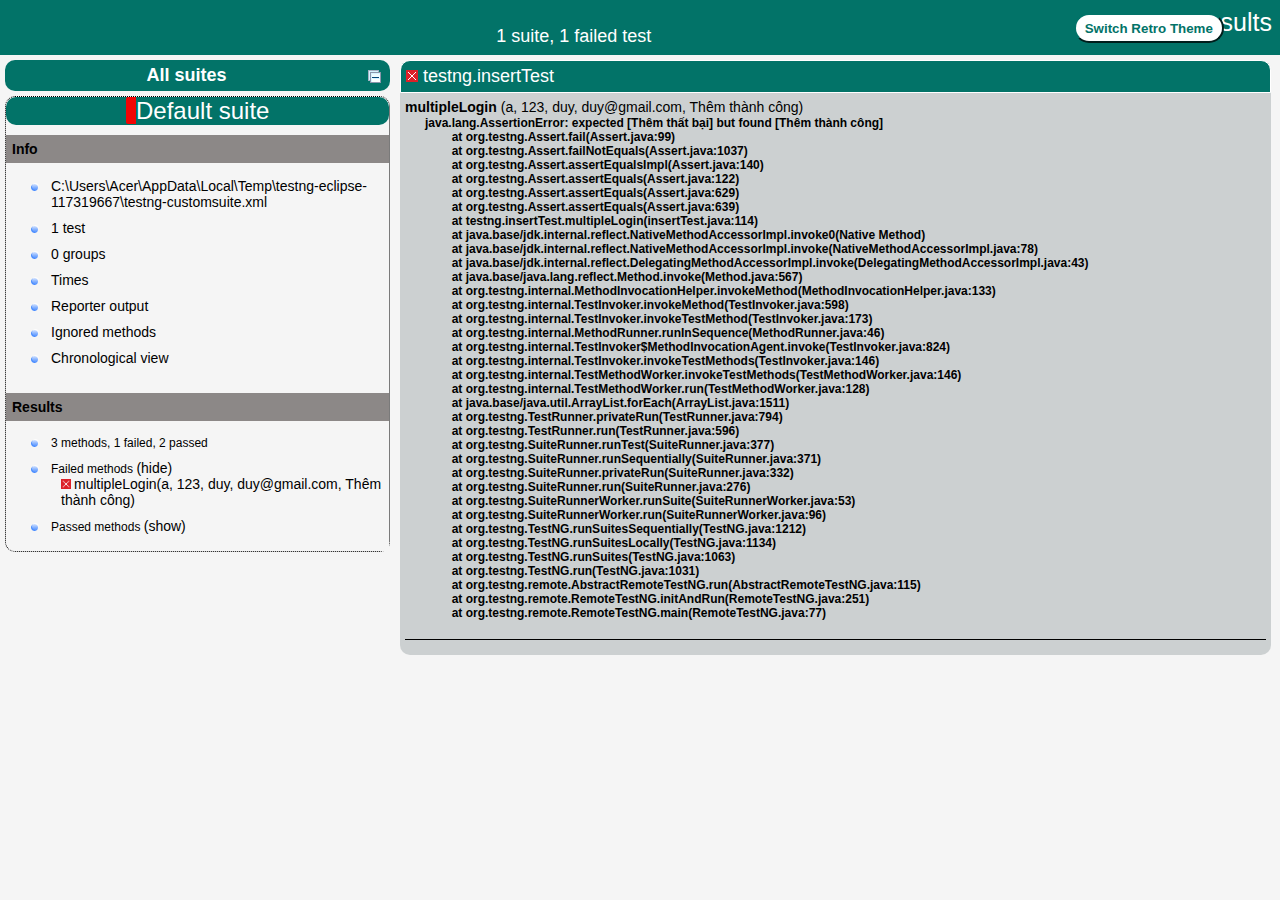
<file: AutomationTest_NgoXuanHao/ASM_FINAL_NGOXUANHAO_PS19900/test-output/index.html>
<!DOCTYPE html>

<html>
  <head>
  <meta charset='utf-8'>
  <title>TestNG reports</title>

    <link type="text/css" href="testng-reports1.css" rel="stylesheet" id="ultra" />
    <link type="text/css" href="testng-reports.css" rel="stylesheet" id="retro" disabled="false"/>
    <script type="text/javascript" src="jquery.min.js"></script>
    <script type="text/javascript" src="testng-reports.js"></script>
    <script type="text/javascript" src="https://www.google.com/jsapi"></script>
    <script type='text/javascript'>
      google.load('visualization', '1', {packages:['table']});
      google.setOnLoadCallback(drawTable);
      var suiteTableInitFunctions = new Array();
      var suiteTableData = new Array();
    </script>
    <!--
      <script type="text/javascript" src="jquery-ui/js/jquery-ui-1.8.16.custom.min.js"></script>
     -->
  </head>

  <body>
    <div class="top-banner-root">
      <span class="top-banner-title-font">Test results</span>
      <button id="button" class="button">Switch Retro Theme</button> <!-- button -->
      <br/>
      <span class="top-banner-font-1">1 suite, 1 failed test</span>
    </div> <!-- top-banner-root -->
    <div class="navigator-root">
      <div class="navigator-suite-header">
        <span>All suites</span>
        <a href="#" title="Collapse/expand all the suites" class="collapse-all-link">
          <img src="collapseall.gif" class="collapse-all-icon">
          </img> <!-- collapse-all-icon -->
        </a> <!-- collapse-all-link -->
      </div> <!-- navigator-suite-header -->
      <div class="suite">
        <div class="rounded-window">
          <div class="suite-header light-rounded-window-top">
            <a href="#" panel-name="suite-Default_suite" class="navigator-link">
              <span class="suite-name border-failed">Default suite</span>
            </a> <!-- navigator-link -->
          </div> <!-- suite-header light-rounded-window-top -->
          <div class="navigator-suite-content">
            <div class="suite-section-title">
              <span>Info</span>
            </div> <!-- suite-section-title -->
            <div class="suite-section-content">
              <ul>
                <li>
                  <a href="#" panel-name="test-xml-Default_suite" class="navigator-link ">
                    <span>C:\Users\Acer\AppData\Local\Temp\testng-eclipse-117319667\testng-customsuite.xml</span>
                  </a> <!-- navigator-link  -->
                </li>
                <li>
                  <a href="#" panel-name="testlist-Default_suite" class="navigator-link ">
                    <span class="test-stats">1 test</span>
                  </a> <!-- navigator-link  -->
                </li>
                <li>
                  <a href="#" panel-name="group-Default_suite" class="navigator-link ">
                    <span>0 groups</span>
                  </a> <!-- navigator-link  -->
                </li>
                <li>
                  <a href="#" panel-name="times-Default_suite" class="navigator-link ">
                    <span>Times</span>
                  </a> <!-- navigator-link  -->
                </li>
                <li>
                  <a href="#" panel-name="reporter-Default_suite" class="navigator-link ">
                    <span>Reporter output</span>
                  </a> <!-- navigator-link  -->
                </li>
                <li>
                  <a href="#" panel-name="ignored-methods-Default_suite" class="navigator-link ">
                    <span>Ignored methods</span>
                  </a> <!-- navigator-link  -->
                </li>
                <li>
                  <a href="#" panel-name="chronological-Default_suite" class="navigator-link ">
                    <span>Chronological view</span>
                  </a> <!-- navigator-link  -->
                </li>
              </ul>
            </div> <!-- suite-section-content -->
            <div class="result-section">
              <div class="suite-section-title">
                <span>Results</span>
              </div> <!-- suite-section-title -->
              <div class="suite-section-content">
                <ul>
                  <li>
                    <span class="method-stats">3 methods, 1 failed,   2 passed</span>
                  </li>
                  <li>
                    <span class="method-list-title failed">Failed methods</span>
                    <span class="show-or-hide-methods failed">
                      <a href="#" panel-name="suite-Default_suite" class="hide-methods failed suite-Default_suite"> (hide)</a> <!-- hide-methods failed suite-Default_suite -->
                      <a href="#" panel-name="suite-Default_suite" class="show-methods failed suite-Default_suite"> (show)</a> <!-- show-methods failed suite-Default_suite -->
                    </span>
                    <div class="method-list-content failed suite-Default_suite">
                      <span>
                        <img src="failed.png" width="3%"/>
                        <a href="#" panel-name="suite-Default_suite" title="testng.insertTest" class="method navigator-link" hash-for-method="multipleLogin(a, 123, duy, duy@gmail.com, Thêm thành công)">multipleLogin(a, 123, duy, duy@gmail.com, Thêm thành công)</a> <!-- method navigator-link -->
                      </span>
                      <br/>
                    </div> <!-- method-list-content failed suite-Default_suite -->
                  </li>
                  <li>
                    <span class="method-list-title passed">Passed methods</span>
                    <span class="show-or-hide-methods passed">
                      <a href="#" panel-name="suite-Default_suite" class="hide-methods passed suite-Default_suite"> (hide)</a> <!-- hide-methods passed suite-Default_suite -->
                      <a href="#" panel-name="suite-Default_suite" class="show-methods passed suite-Default_suite"> (show)</a> <!-- show-methods passed suite-Default_suite -->
                    </span>
                    <div class="method-list-content passed suite-Default_suite">
                      <span>
                        <img src="passed.png" width="3%"/>
                        <a href="#" panel-name="suite-Default_suite" title="testng.insertTest" class="method navigator-link" hash-for-method="multipleLogin(a, 123, duy, duy@gmail.com, Thêm thất bại)">multipleLogin(a, 123, duy, duy@gmail.com, Thêm thất bại)</a> <!-- method navigator-link -->
                      </span>
                      <br/>
                      <span>
                        <img src="passed.png" width="3%"/>
                        <a href="#" panel-name="suite-Default_suite" title="testng.insertTest" class="method navigator-link" hash-for-method="multipleLogin(abc, 123, duy, duy@gmail.com, Thêm thất bại)">multipleLogin(abc, 123, duy, duy@gmail.com, Thêm thất bại)</a> <!-- method navigator-link -->
                      </span>
                      <br/>
                    </div> <!-- method-list-content passed suite-Default_suite -->
                  </li>
                </ul>
              </div> <!-- suite-section-content -->
            </div> <!-- result-section -->
          </div> <!-- navigator-suite-content -->
        </div> <!-- rounded-window -->
      </div> <!-- suite -->
    </div> <!-- navigator-root -->
    <div class="wrapper">
      <div class="main-panel-root">
        <div panel-name="suite-Default_suite" class="panel Default_suite">
          <div class="suite-Default_suite-class-failed">
            <div class="main-panel-header rounded-window-top">
              <img src="failed.png"/>
              <span class="class-name">testng.insertTest</span>
            </div> <!-- main-panel-header rounded-window-top -->
            <div class="main-panel-content rounded-window-bottom">
              <div class="method">
                <div class="method-content">
                  <a name="multipleLogin(a, 123, duy, duy@gmail.com, Thêm thành công)">
                  </a> <!-- multipleLogin(a, 123, duy, duy@gmail.com, Thêm thành công) -->
                  <span class="method-name">multipleLogin</span>
                  <span class="parameters">(a, 123, duy, duy@gmail.com, Thêm thành công)</span>
                  <div class="stack-trace">java.lang.AssertionError: expected [Thêm thất bại] but found [Thêm thành công]
	at org.testng.Assert.fail(Assert.java:99)
	at org.testng.Assert.failNotEquals(Assert.java:1037)
	at org.testng.Assert.assertEqualsImpl(Assert.java:140)
	at org.testng.Assert.assertEquals(Assert.java:122)
	at org.testng.Assert.assertEquals(Assert.java:629)
	at org.testng.Assert.assertEquals(Assert.java:639)
	at testng.insertTest.multipleLogin(insertTest.java:114)
	at java.base/jdk.internal.reflect.NativeMethodAccessorImpl.invoke0(Native Method)
	at java.base/jdk.internal.reflect.NativeMethodAccessorImpl.invoke(NativeMethodAccessorImpl.java:78)
	at java.base/jdk.internal.reflect.DelegatingMethodAccessorImpl.invoke(DelegatingMethodAccessorImpl.java:43)
	at java.base/java.lang.reflect.Method.invoke(Method.java:567)
	at org.testng.internal.MethodInvocationHelper.invokeMethod(MethodInvocationHelper.java:133)
	at org.testng.internal.TestInvoker.invokeMethod(TestInvoker.java:598)
	at org.testng.internal.TestInvoker.invokeTestMethod(TestInvoker.java:173)
	at org.testng.internal.MethodRunner.runInSequence(MethodRunner.java:46)
	at org.testng.internal.TestInvoker$MethodInvocationAgent.invoke(TestInvoker.java:824)
	at org.testng.internal.TestInvoker.invokeTestMethods(TestInvoker.java:146)
	at org.testng.internal.TestMethodWorker.invokeTestMethods(TestMethodWorker.java:146)
	at org.testng.internal.TestMethodWorker.run(TestMethodWorker.java:128)
	at java.base/java.util.ArrayList.forEach(ArrayList.java:1511)
	at org.testng.TestRunner.privateRun(TestRunner.java:794)
	at org.testng.TestRunner.run(TestRunner.java:596)
	at org.testng.SuiteRunner.runTest(SuiteRunner.java:377)
	at org.testng.SuiteRunner.runSequentially(SuiteRunner.java:371)
	at org.testng.SuiteRunner.privateRun(SuiteRunner.java:332)
	at org.testng.SuiteRunner.run(SuiteRunner.java:276)
	at org.testng.SuiteRunnerWorker.runSuite(SuiteRunnerWorker.java:53)
	at org.testng.SuiteRunnerWorker.run(SuiteRunnerWorker.java:96)
	at org.testng.TestNG.runSuitesSequentially(TestNG.java:1212)
	at org.testng.TestNG.runSuitesLocally(TestNG.java:1134)
	at org.testng.TestNG.runSuites(TestNG.java:1063)
	at org.testng.TestNG.run(TestNG.java:1031)
	at org.testng.remote.AbstractRemoteTestNG.run(AbstractRemoteTestNG.java:115)
	at org.testng.remote.RemoteTestNG.initAndRun(RemoteTestNG.java:251)
	at org.testng.remote.RemoteTestNG.main(RemoteTestNG.java:77)

</div> <!-- stack-trace -->
                </div> <!-- method-content -->
              </div> <!-- method -->
            </div> <!-- main-panel-content rounded-window-bottom -->
          </div> <!-- suite-Default_suite-class-failed -->
          <div class="suite-Default_suite-class-passed">
            <div class="main-panel-header rounded-window-top">
              <img src="passed.png"/>
              <span class="class-name">testng.insertTest</span>
            </div> <!-- main-panel-header rounded-window-top -->
            <div class="main-panel-content rounded-window-bottom">
              <div class="method">
                <div class="method-content">
                  <a name="multipleLogin(a, 123, duy, duy@gmail.com, Thêm thất bại)">
                  </a> <!-- multipleLogin(a, 123, duy, duy@gmail.com, Thêm thất bại) -->
                  <span class="method-name">multipleLogin</span>
                  <span class="parameters">(a, 123, duy, duy@gmail.com, Thêm thất bại)</span>
                </div> <!-- method-content -->
              </div> <!-- method -->
              <div class="method">
                <div class="method-content">
                  <a name="multipleLogin(abc, 123, duy, duy@gmail.com, Thêm thất bại)">
                  </a> <!-- multipleLogin(abc, 123, duy, duy@gmail.com, Thêm thất bại) -->
                  <span class="method-name">multipleLogin</span>
                  <span class="parameters">(abc, 123, duy, duy@gmail.com, Thêm thất bại)</span>
                </div> <!-- method-content -->
              </div> <!-- method -->
            </div> <!-- main-panel-content rounded-window-bottom -->
          </div> <!-- suite-Default_suite-class-passed -->
        </div> <!-- panel Default_suite -->
        <div panel-name="test-xml-Default_suite" class="panel">
          <div class="main-panel-header rounded-window-top">
            <span class="header-content">C:\Users\Acer\AppData\Local\Temp\testng-eclipse-117319667\testng-customsuite.xml</span>
          </div> <!-- main-panel-header rounded-window-top -->
          <div class="main-panel-content rounded-window-bottom">
            <pre>
&lt;?xml version=&quot;1.0&quot; encoding=&quot;UTF-8&quot;?&gt;
&lt;!DOCTYPE suite SYSTEM &quot;https://testng.org/testng-1.0.dtd&quot;&gt;
&lt;suite name=&quot;Default suite&quot; guice-stage=&quot;DEVELOPMENT&quot;&gt;
  &lt;test thread-count=&quot;5&quot; name=&quot;Default test&quot; verbose=&quot;2&quot;&gt;
    &lt;classes&gt;
      &lt;class name=&quot;testng.insertTest&quot;/&gt;
    &lt;/classes&gt;
  &lt;/test&gt; &lt;!-- Default test --&gt;
&lt;/suite&gt; &lt;!-- Default suite --&gt;
            </pre>
          </div> <!-- main-panel-content rounded-window-bottom -->
        </div> <!-- panel -->
        <div panel-name="testlist-Default_suite" class="panel">
          <div class="main-panel-header rounded-window-top">
            <span class="header-content">Tests for Default suite</span>
          </div> <!-- main-panel-header rounded-window-top -->
          <div class="main-panel-content rounded-window-bottom">
            <ul>
              <li>
                <span class="test-name">Default test (1 class)</span>
              </li>
            </ul>
          </div> <!-- main-panel-content rounded-window-bottom -->
        </div> <!-- panel -->
        <div panel-name="group-Default_suite" class="panel">
          <div class="main-panel-header rounded-window-top">
            <span class="header-content">Groups for Default suite</span>
          </div> <!-- main-panel-header rounded-window-top -->
          <div class="main-panel-content rounded-window-bottom">
          </div> <!-- main-panel-content rounded-window-bottom -->
        </div> <!-- panel -->
        <div panel-name="times-Default_suite" class="panel">
          <div class="main-panel-header rounded-window-top">
            <span class="header-content">Times for Default suite</span>
          </div> <!-- main-panel-header rounded-window-top -->
          <div class="main-panel-content rounded-window-bottom">
            <div class="times-div">
              <script type="text/javascript">
suiteTableInitFunctions.push('tableData_Default_suite');
function tableData_Default_suite() {
var data = new google.visualization.DataTable();
data.addColumn('number', 'Number');
data.addColumn('string', 'Method');
data.addColumn('string', 'Class');
data.addColumn('number', 'Time (ms)');
data.addRows(3);
data.setCell(0, 0, 0)
data.setCell(0, 1, 'multipleLogin')
data.setCell(0, 2, 'testng.insertTest')
data.setCell(0, 3, 11788);
data.setCell(1, 0, 1)
data.setCell(1, 1, 'multipleLogin')
data.setCell(1, 2, 'testng.insertTest')
data.setCell(1, 3, 6568);
data.setCell(2, 0, 2)
data.setCell(2, 1, 'multipleLogin')
data.setCell(2, 2, 'testng.insertTest')
data.setCell(2, 3, 6350);
window.suiteTableData['Default_suite']= { tableData: data, tableDiv: 'times-div-Default_suite'}
return data;
}
              </script>
              <span class="suite-total-time">Total running time: 24 seconds</span>
              <div id="times-div-Default_suite">
              </div> <!-- times-div-Default_suite -->
            </div> <!-- times-div -->
          </div> <!-- main-panel-content rounded-window-bottom -->
        </div> <!-- panel -->
        <div panel-name="reporter-Default_suite" class="panel">
          <div class="main-panel-header rounded-window-top">
            <span class="header-content">Reporter output for Default suite</span>
          </div> <!-- main-panel-header rounded-window-top -->
          <div class="main-panel-content rounded-window-bottom">
          </div> <!-- main-panel-content rounded-window-bottom -->
        </div> <!-- panel -->
        <div panel-name="ignored-methods-Default_suite" class="panel">
          <div class="main-panel-header rounded-window-top">
            <span class="header-content">0 ignored methods</span>
          </div> <!-- main-panel-header rounded-window-top -->
          <div class="main-panel-content rounded-window-bottom">
          </div> <!-- main-panel-content rounded-window-bottom -->
        </div> <!-- panel -->
        <div panel-name="chronological-Default_suite" class="panel">
          <div class="main-panel-header rounded-window-top">
            <span class="header-content">Methods in chronological order</span>
          </div> <!-- main-panel-header rounded-window-top -->
          <div class="main-panel-content rounded-window-bottom">
            <div class="chronological-class">
              <div class="chronological-class-name">testng.insertTest</div> <!-- chronological-class-name -->
              <div class="configuration-class before">
                <span class="method-name">init</span>
                <span class="method-start">0 ms</span>
              </div> <!-- configuration-class before -->
              <div class="configuration-method before">
                <span class="method-name">setUp</span>
                <span class="method-start">592 ms</span>
              </div> <!-- configuration-method before -->
              <div class="test-method">
                <img src="failed.png">
                </img>
                <span class="method-name">multipleLogin(a, 123, duy, duy@gmail.com, Thêm thành công)</span>
                <span class="method-start">2768 ms</span>
              </div> <!-- test-method -->
              <div class="configuration-method after">
                <span class="method-name">tearDown([TestResult name=multipleLogin status=FAILURE method=insertTest.multipleLogin(java.lang.String,java....)</span>
                <span class="method-start">9339 ms</span>
              </div> <!-- configuration-method after -->
              <div class="configuration-method before">
                <span class="method-name">setUp</span>
                <span class="method-start">25970 ms</span>
              </div> <!-- configuration-method before -->
              <div class="test-method">
                <span class="method-name">multipleLogin(abc, 123, duy, duy@gmail.com, Thêm thất bại)</span>
                <span class="method-start">27215 ms</span>
              </div> <!-- test-method -->
              <div class="configuration-method after">
                <span class="method-name">tearDown([TestResult name=multipleLogin status=SUCCESS method=insertTest.multipleLogin(java.lang.String,java....)</span>
                <span class="method-start">33568 ms</span>
              </div> <!-- configuration-method after -->
              <div class="configuration-method before">
                <span class="method-name">setUp</span>
                <span class="method-start">33830 ms</span>
              </div> <!-- configuration-method before -->
              <div class="test-method">
                <span class="method-name">multipleLogin(a, 123, duy, duy@gmail.com, Thêm thất bại)</span>
                <span class="method-start">35673 ms</span>
              </div> <!-- test-method -->
              <div class="configuration-method after">
                <span class="method-name">tearDown([TestResult name=multipleLogin status=SUCCESS method=insertTest.multipleLogin(java.lang.String,java....)</span>
                <span class="method-start">47464 ms</span>
              </div> <!-- configuration-method after -->
              <div class="configuration-class after">
                <span class="method-name">destroy</span>
                <span class="method-start">47738 ms</span>
              </div> <!-- configuration-class after -->
          </div> <!-- main-panel-content rounded-window-bottom -->
        </div> <!-- panel -->
      </div> <!-- main-panel-root -->
    </div> <!-- wrapper -->
  </body>
<script type="text/javascript" src="testng-reports2.js"></script>
</html>
</file>
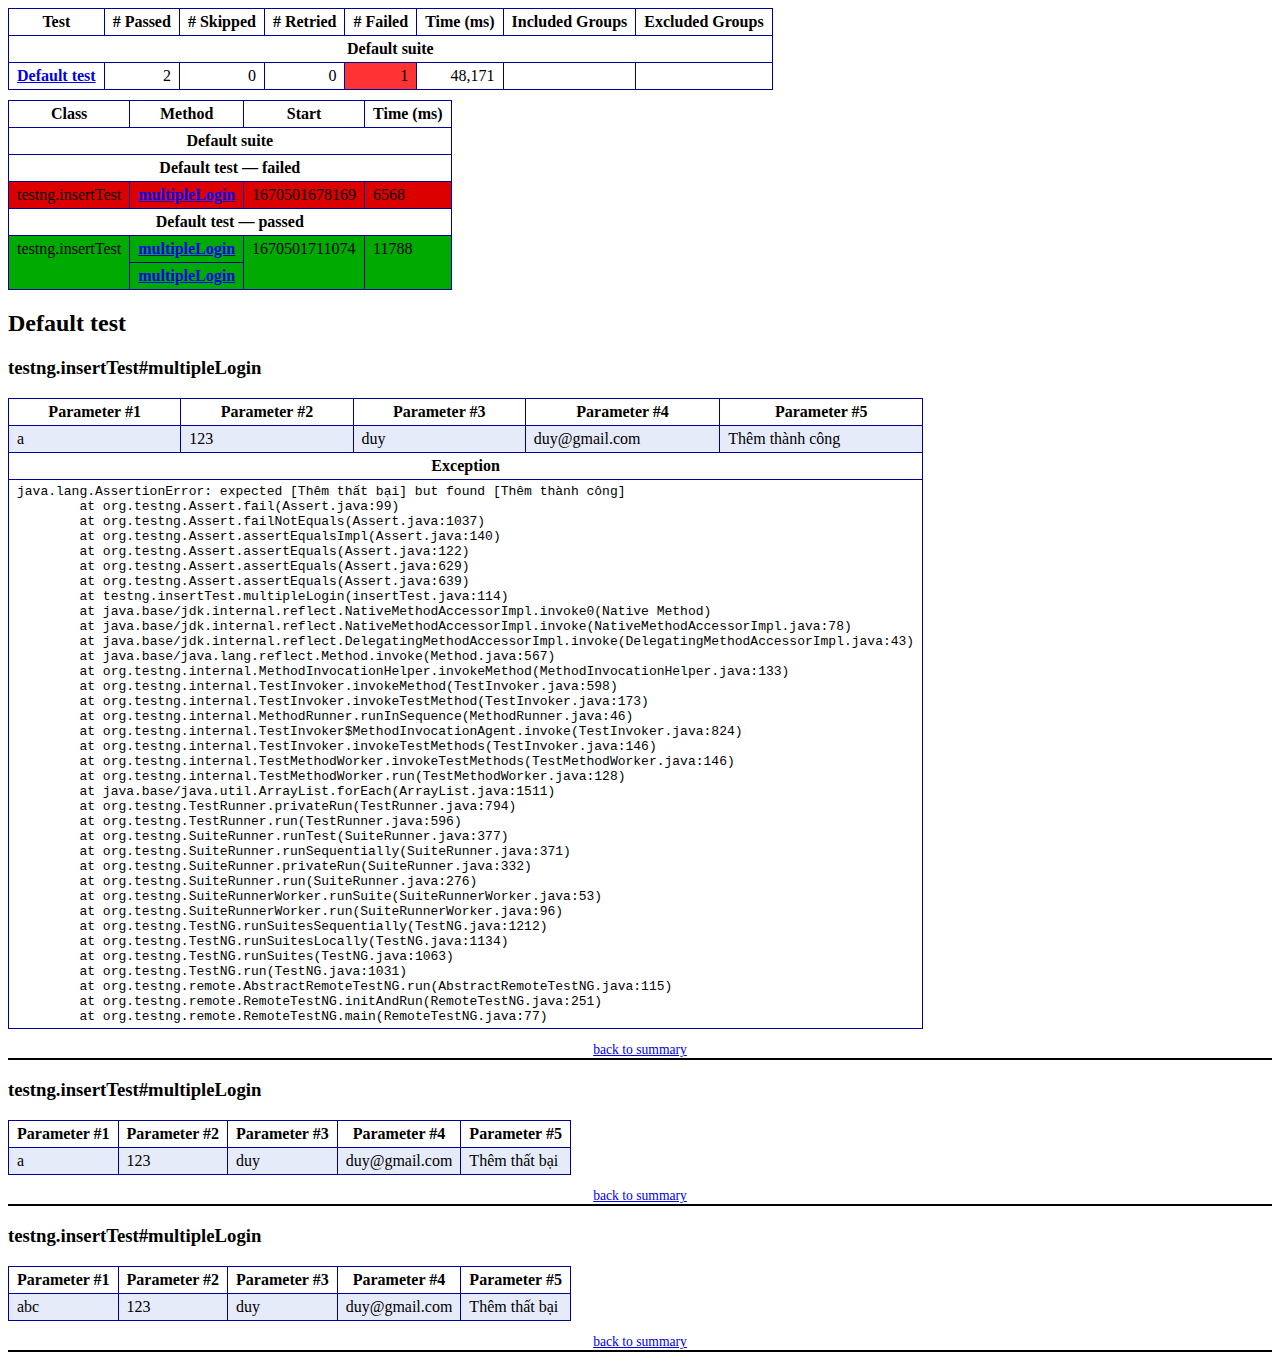
<file: AutomationTest_NgoXuanHao/ASM_FINAL_NGOXUANHAO_PS19900/test-output/emailable-report.html>
<!DOCTYPE html PUBLIC "-//W3C//DTD XHTML 1.1//EN" "https://www.w3.org/TR/xhtml11/DTD/xhtml11.dtd">
<html xmlns="https://www.w3.org/1999/xhtml">
<head>
<meta http-equiv="content-type" content="text/html; charset=UTF-8"/>
<title>TestNG Report</title>
<style type="text/css">table {margin-bottom:10px;border-collapse:collapse;empty-cells:show}th,td {border:1px solid #009;padding:.25em .5em}th {vertical-align:bottom}td {vertical-align:top}table a {font-weight:bold}.stripe td {background-color: #E6EBF9}.num {text-align:right}.passedodd td {background-color: #3F3}.passedeven td {background-color: #0A0}.skippedodd td {background-color: #DDD}.skippedeven td {background-color: #CCC}.failedodd td,.attn {background-color: #F33}.failedeven td,.stripe .attn {background-color: #D00}.stacktrace {white-space:pre;font-family:monospace}.totop {font-size:85%;text-align:center;border-bottom:2px solid #000}.invisible {display:none}</style>
</head>
<body>
<table>
<tr><th>Test</th><th># Passed</th><th># Skipped</th><th># Retried</th><th># Failed</th><th>Time (ms)</th><th>Included Groups</th><th>Excluded Groups</th></tr>
<tr><th colspan="8">Default suite</th></tr>
<tr><td><a href="#t0">Default test</a></td><td class="num">2</td><td class="num">0</td><td class="num">0</td><td class="num attn">1</td><td class="num">48,171</td><td></td><td></td></tr>
</table>
<table id='summary'><thead><tr><th>Class</th><th>Method</th><th>Start</th><th>Time (ms)</th></tr></thead><tbody><tr><th colspan="4">Default suite</th></tr></tbody><tbody id="t0"><tr><th colspan="4">Default test &#8212; failed</th></tr><tr class="failedeven"><td rowspan="1">testng.insertTest</td><td><a href="#m0">multipleLogin</a></td><td rowspan="1">1670501678169</td><td rowspan="1">6568</td></tr><tr><th colspan="4">Default test &#8212; passed</th></tr><tr class="passedeven"><td rowspan="2">testng.insertTest</td><td><a href="#m1">multipleLogin</a></td><td rowspan="2">1670501711074</td><td rowspan="2">11788</td></tr><tr class="passedeven"><td><a href="#m2">multipleLogin</a></td></tr></tbody>
</table>
<h2>Default test</h2><h3 id="m0">testng.insertTest#multipleLogin</h3><table class="result"><tr class="param"><th>Parameter #1</th><th>Parameter #2</th><th>Parameter #3</th><th>Parameter #4</th><th>Parameter #5</th></tr><tr class="param stripe"><td>a</td><td>123</td><td>duy</td><td>duy@gmail.com</td><td>Thêm thành công</td></tr><tr><th colspan="5">Exception</th></tr><tr><td colspan="5"><div class="stacktrace">java.lang.AssertionError: expected [Thêm thất bại] but found [Thêm thành công]
	at org.testng.Assert.fail(Assert.java:99)
	at org.testng.Assert.failNotEquals(Assert.java:1037)
	at org.testng.Assert.assertEqualsImpl(Assert.java:140)
	at org.testng.Assert.assertEquals(Assert.java:122)
	at org.testng.Assert.assertEquals(Assert.java:629)
	at org.testng.Assert.assertEquals(Assert.java:639)
	at testng.insertTest.multipleLogin(insertTest.java:114)
	at java.base/jdk.internal.reflect.NativeMethodAccessorImpl.invoke0(Native Method)
	at java.base/jdk.internal.reflect.NativeMethodAccessorImpl.invoke(NativeMethodAccessorImpl.java:78)
	at java.base/jdk.internal.reflect.DelegatingMethodAccessorImpl.invoke(DelegatingMethodAccessorImpl.java:43)
	at java.base/java.lang.reflect.Method.invoke(Method.java:567)
	at org.testng.internal.MethodInvocationHelper.invokeMethod(MethodInvocationHelper.java:133)
	at org.testng.internal.TestInvoker.invokeMethod(TestInvoker.java:598)
	at org.testng.internal.TestInvoker.invokeTestMethod(TestInvoker.java:173)
	at org.testng.internal.MethodRunner.runInSequence(MethodRunner.java:46)
	at org.testng.internal.TestInvoker$MethodInvocationAgent.invoke(TestInvoker.java:824)
	at org.testng.internal.TestInvoker.invokeTestMethods(TestInvoker.java:146)
	at org.testng.internal.TestMethodWorker.invokeTestMethods(TestMethodWorker.java:146)
	at org.testng.internal.TestMethodWorker.run(TestMethodWorker.java:128)
	at java.base/java.util.ArrayList.forEach(ArrayList.java:1511)
	at org.testng.TestRunner.privateRun(TestRunner.java:794)
	at org.testng.TestRunner.run(TestRunner.java:596)
	at org.testng.SuiteRunner.runTest(SuiteRunner.java:377)
	at org.testng.SuiteRunner.runSequentially(SuiteRunner.java:371)
	at org.testng.SuiteRunner.privateRun(SuiteRunner.java:332)
	at org.testng.SuiteRunner.run(SuiteRunner.java:276)
	at org.testng.SuiteRunnerWorker.runSuite(SuiteRunnerWorker.java:53)
	at org.testng.SuiteRunnerWorker.run(SuiteRunnerWorker.java:96)
	at org.testng.TestNG.runSuitesSequentially(TestNG.java:1212)
	at org.testng.TestNG.runSuitesLocally(TestNG.java:1134)
	at org.testng.TestNG.runSuites(TestNG.java:1063)
	at org.testng.TestNG.run(TestNG.java:1031)
	at org.testng.remote.AbstractRemoteTestNG.run(AbstractRemoteTestNG.java:115)
	at org.testng.remote.RemoteTestNG.initAndRun(RemoteTestNG.java:251)
	at org.testng.remote.RemoteTestNG.main(RemoteTestNG.java:77)
</div></td></tr></table><p class="totop"><a href="#summary">back to summary</a></p>
<h3 id="m1">testng.insertTest#multipleLogin</h3><table class="result"><tr class="param"><th>Parameter #1</th><th>Parameter #2</th><th>Parameter #3</th><th>Parameter #4</th><th>Parameter #5</th></tr><tr class="param stripe"><td>a</td><td>123</td><td>duy</td><td>duy@gmail.com</td><td>Thêm thất bại</td></tr></table><p class="totop"><a href="#summary">back to summary</a></p>
<h3 id="m2">testng.insertTest#multipleLogin</h3><table class="result"><tr class="param"><th>Parameter #1</th><th>Parameter #2</th><th>Parameter #3</th><th>Parameter #4</th><th>Parameter #5</th></tr><tr class="param stripe"><td>abc</td><td>123</td><td>duy</td><td>duy@gmail.com</td><td>Thêm thất bại</td></tr></table><p class="totop"><a href="#summary">back to summary</a></p>
</body>
</html>
</file>
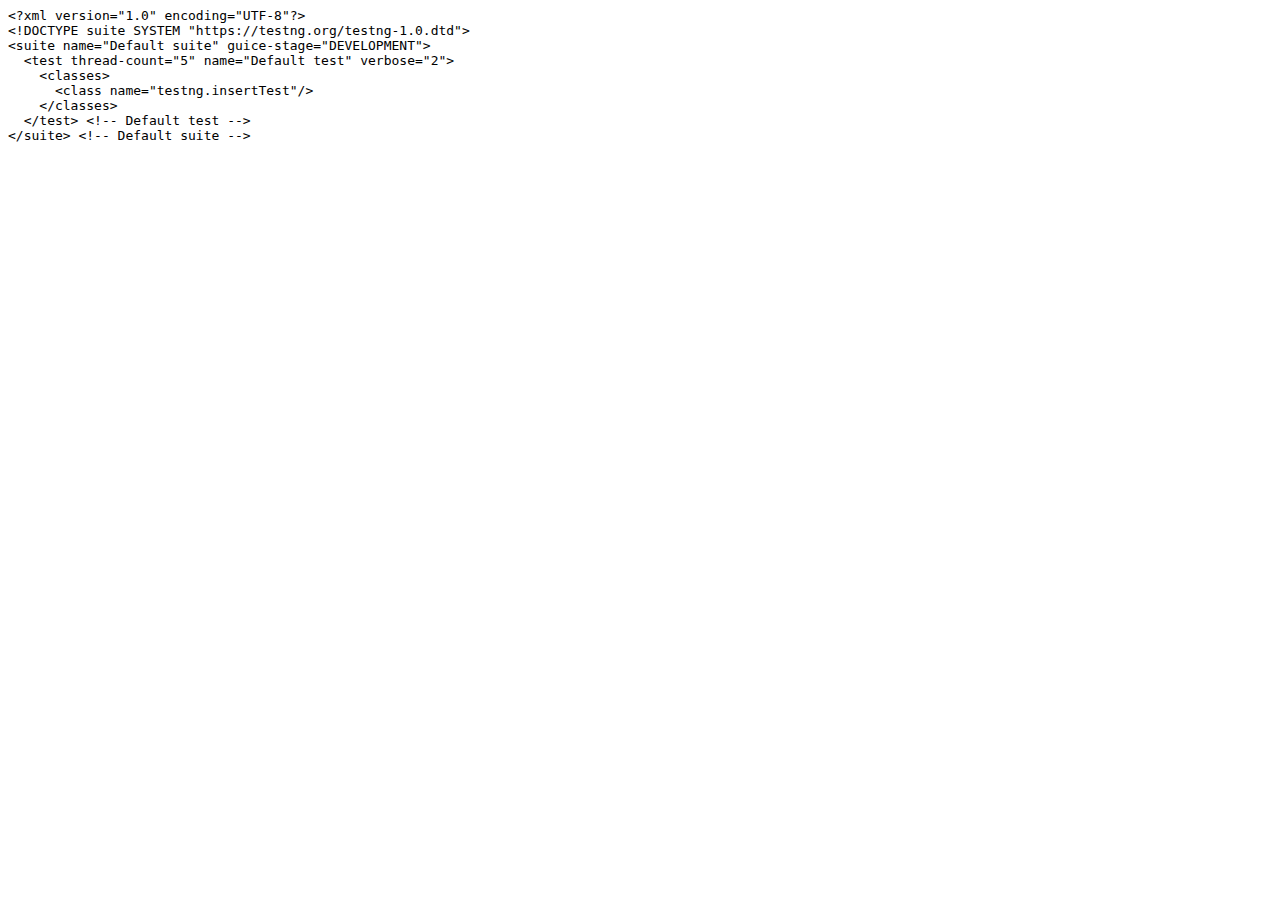
<file: AutomationTest_NgoXuanHao/ASM_FINAL_NGOXUANHAO_PS19900/test-output/old/Default suite/testng.xml.html>
<html><head><title>testng.xml for Default suite</title></head><body><tt>&lt;?xml&nbsp;version="1.0"&nbsp;encoding="UTF-8"?&gt;<br/>&lt;!DOCTYPE&nbsp;suite&nbsp;SYSTEM&nbsp;"https://testng.org/testng-1.0.dtd"&gt;<br/>&lt;suite&nbsp;name="Default&nbsp;suite"&nbsp;guice-stage="DEVELOPMENT"&gt;<br/>&nbsp;&nbsp;&lt;test&nbsp;thread-count="5"&nbsp;name="Default&nbsp;test"&nbsp;verbose="2"&gt;<br/>&nbsp;&nbsp;&nbsp;&nbsp;&lt;classes&gt;<br/>&nbsp;&nbsp;&nbsp;&nbsp;&nbsp;&nbsp;&lt;class&nbsp;name="testng.insertTest"/&gt;<br/>&nbsp;&nbsp;&nbsp;&nbsp;&lt;/classes&gt;<br/>&nbsp;&nbsp;&lt;/test&gt;&nbsp;&lt;!--&nbsp;Default&nbsp;test&nbsp;--&gt;<br/>&lt;/suite&gt;&nbsp;&lt;!--&nbsp;Default&nbsp;suite&nbsp;--&gt;<br/></tt></body></html>
</file>
<file: AutomationTest_NgoXuanHao/ASM_FINAL_NGOXUANHAO_PS19900/test-output/testng-reports1.css>
body {
    background-color: whitesmoke;
    margin: 0 0 5px 5px;
}
ul {
     margin-top: 10px;
     margin-left:-10px;
}
 li {
     font-family: "Helvetica Neue", Helvetica, Arial, sans-serif;
     padding:5px 5px;
 }
 a {
     text-decoration: none;
     color: black;
     font-size: 14px;
 }

 a:hover {
    color:black ;
    text-decoration: underline;
 }

 .navigator-selected {
     /* #ffa500; Mouse hover color after click Orange.*/
     background:#027368
 }

 .wrapper {
     position: absolute;
     top: 60px;
     bottom: 0;
     left: 400px;
     right: 0;
     margin-right:9px;
     overflow: auto;/*imortant*/
 }

 .navigator-root {
     position: absolute;
     top: 60px;
     bottom: 0;
     left: 0;
     width: 400px;
     overflow-y: auto;/*important*/
 }

 .suite {
     margin: -5px 10px 10px 5px;
     background-color: whitesmoke ;/*Colour of the left bside box*/
 }

 .suite-name {
     font-size: 24px;
     font-family: "Helvetica Neue", Helvetica, Arial, sans-serif;/*All TEST SUITE*/
     color: white;
 }

 .main-panel-header {
     padding: 5px;
     background-color: #027368; /*afeeee*/;
     font-family: "Helvetica Neue", Helvetica, Arial, sans-serif;
     color:white;
     font-size: 18px;
 }

 .main-panel-content {
     padding: 5px;
     margin-bottom: 10px;
     background-color: #CCD0D1; /*d0ffff*/; /*Belongs to backGround of rightSide boxes*/
 }

 .rounded-window {
     border-style: dotted;
     border-width: 1px;/*Border of left Side box*/
     background-color: whitesmoke;
     border-radius: 10px;
 }

 .rounded-window-top {
     border-top-right-radius: 10px 10px;
     border-top-left-radius: 10px 10px;
     border-style: solid;
     border-width: 1px;
     overflow: auto;/*Top of RightSide box*/
 }

 .light-rounded-window-top {
     background-color: #027368;
     padding-left:120px;
     border-radius: 10px;

 }

 .rounded-window-bottom {
     border-bottom-right-radius: 10px 10px;
     border-bottom-left-radius: 10px 10px;
     overflow: auto;/*Bottom of rightSide box*/
 }

 .method-name {
     font-size: 14px;
     font-family: "Helvetica Neue", Helvetica, Arial, sans-serif;
     font-weight: bold;
 }

 .method-content {
     border-style: solid;
     border-width: 0 0 1px 0;
     margin-bottom: 10px;
     padding-bottom: 5px;
     width: 100%;
 }

 .parameters {
     font-size: 14px;
     font-family: "Helvetica Neue", Helvetica, Arial, sans-serif;
 }

 .stack-trace {
     white-space: pre;
     font-family: "Helvetica Neue", Helvetica, Arial, sans-serif;
     font-size: 12px;
     font-weight: bold;
     margin-top: 0;
     margin-left: 20px; /*Error Stack Trace Message*/
 }

 .testng-xml {
    font-family: "Helvetica Neue", Helvetica, Arial, sans-serif;
 }

 .method-list-content {
     margin-left: 10px;
 }

 .navigator-suite-content {
     margin-left: 10px;
     font: 12px 'Lucida Grande';
 }

 .suite-section-title {
     font-family: "Helvetica Neue", Helvetica, Arial, sans-serif;
     font-size: 14px;
     font-weight:bold;
     background-color: #8C8887;
     margin-left: -10px;
     margin-top:10px;
     padding:6px;
 }

 .suite-section-content {
     list-style-image: url(bullet_point.png);
     background-color: whitesmoke;
     font-family: "Helvetica Neue", Helvetica, Arial, sans-serif;
     overflow: hidden;
 }

 .top-banner-root {
     position: absolute;
     top: 0;
     height: 45px;
     left: 0;
     right: 0;
     padding: 5px;
     margin: 0 0 5px 0;
     background-color: #027368;
     font-family: "Helvetica Neue", Helvetica, Arial, sans-serif;
     font-size: 18px;
     color: #fff;
     text-align: center;/*Belongs to the Top of Report*//*Status: - Completed*/
 }

 .top-banner-title-font {
     font-size: 25px;
     font-family: "Helvetica Neue", Helvetica, Arial, sans-serif;
     padding: 3px;
     float: right;
 }

 .test-name {
     font-family: "Helvetica Neue", Helvetica, Arial, sans-serif;
     font-size: 16px;
 }

 .suite-icon {
     padding: 5px;
     float: right;
     height: 20px;
 }

 .test-group {
     font: 20px 'Lucida Grande';
     margin: 5px 5px 10px 5px;
     border-width: 0 0 1px 0;
     border-style: solid;
     padding: 5px;
 }

 .test-group-name {
     font-weight: bold;
 }

 .method-in-group {
     font-size: 16px;
     margin-left: 80px;
 }

 table.google-visualization-table-table {
     width: 100%;
 }

 .reporter-method-name {
     font-size: 14px;
     font-family: "Helvetica Neue", Helvetica, Arial, sans-serif;
 }

 .reporter-method-output-div {
     padding: 5px;
     margin: 0 0 5px 20px;
     font-size: 12px;
     font-family: "Helvetica Neue", Helvetica, Arial, sans-serif;
     border-width: 0 0 0 1px;
     border-style: solid;
 }

 .ignored-class-div {
     font-size: 14px;
     font-family: "Helvetica Neue", Helvetica, Arial, sans-serif;
 }

 .ignored-methods-div {
     padding: 5px;
     margin: 0 0 5px 20px;
     font-size: 12px;
     font-family: "Helvetica Neue", Helvetica, Arial, sans-serif;
     border-width: 0 0 0 1px;
     border-style: solid;
 }

 .border-failed {
    border-radius:2px;
     border-style: solid;
     border-width: 0 0 0 10px;
     border-color: #F20505;
 }

 .border-skipped {
     border-radius:2px;
     border-style: solid;
     border-width: 0 0 0 10px;
     border-color: #F2BE22;
 }

 .border-passed {
     border-radius:2px;
     border-style: solid;
     border-width: 0 0 0 10px;
     border-color: #038C73;
 }

 .times-div {
     text-align: center;
     padding: 5px;
 }

 .suite-total-time {
     font: 16px 'Lucida Grande';
 }

 .configuration-suite {
     margin-left: 20px;
 }

 .configuration-test {
     margin-left: 40px;
 }

 .configuration-class {
     margin-left: 60px;
 }

 .configuration-method {
     margin-left: 80px;
 }

 .test-method {
     margin-left: 100px;
 }

 .chronological-class {
     background-color: #CCD0D1;
     border-width: 0 0 1px 1px;/*Chronological*/
 }

 .method-start {
     float: right;
 }

 .chronological-class-name {
     padding: 0 0 0 5px;
     margin-top:5px;
     font-family: "Helvetica Neue", Helvetica, Arial, sans-serif;
     color: #008;
 }

 .after, .before, .test-method {
     font-family: "Helvetica Neue", Helvetica, Arial, sans-serif;
     font-size: 14px;
     margin-top:5px;
 }

 .navigator-suite-header {
     font-size: 18px;
     margin: 0px 10px 10px 5px;
     padding: 5px;
     border-radius: 10px;
     background-color: #027368;
     color: white;
     font-weight:bold;
     font-family: "Helvetica Neue", Helvetica, Arial, sans-serif;
     text-align: center; /*All Suites on top of left box*//*Status: -Completed*/
 }

 .collapse-all-icon {
     padding: 3px;
     float: right;
 }
 .button{
    position: absolute;
    margin-left:500px;
    margin-top:8px;
    background-color: white;
    color:#027368;
    font-family: "Helvetica Neue", Helvetica, Arial, sans-serif;
    font-weight:bold;
    border-color:#027368;
    border-radius:25px;
    cursor: pointer;
    height:30px;
    width:150px;
    outline: none;
}
/*Author: - Akhil Gullapalli*/
</file>
<file: AutomationTest_NgoXuanHao/ASM_FINAL_NGOXUANHAO_PS19900/test-output/testng-reports.css>
body {
    margin: 0 0 5px 5px;
}

ul {
    margin: 0;
}

li {
    list-style-type: none;
}

a {
    text-decoration: none;
}

a:hover {
    text-decoration: underline;
}

.navigator-selected {
    background: #ffa500;
}

.wrapper {
    position: absolute;
    top: 60px;
    bottom: 0;
    left: 400px;
    right: 0;
    overflow: auto;
}

.navigator-root {
    position: absolute;
    top: 60px;
    bottom: 0;
    left: 0;
    width: 400px;
    overflow-y: auto;
}

.suite {
    margin: 0 10px 10px 0;
    background-color: #fff8dc;
}

.suite-name {
    padding-left: 10px;
    font-size: 25px;
    font-family: Times, sans-serif;
}

.main-panel-header {
    padding: 5px;
    background-color: #9FB4D9; /*afeeee*/;
    font-family: monospace;
    font-size: 18px;
}

.main-panel-content {
    padding: 5px;
    margin-bottom: 10px;
    background-color: #DEE8FC; /*d0ffff*/;
}

.rounded-window {
    border-radius: 10px;
    border-style: solid;
    border-width: 1px;
}

.rounded-window-top {
    border-top-right-radius: 10px 10px;
    border-top-left-radius: 10px 10px;
    border-style: solid;
    border-width: 1px;
    overflow: auto;
}

.light-rounded-window-top {
    border-top-right-radius: 10px 10px;
    border-top-left-radius: 10px 10px;
}

.rounded-window-bottom {
    border-style: solid;
    border-width: 0 1px 1px 1px;
    border-bottom-right-radius: 10px 10px;
    border-bottom-left-radius: 10px 10px;
    overflow: auto;
}

.method-name {
    font-size: 12px;
    font-family: monospace;
}

.method-content {
    border-style: solid;
    border-width: 0 0 1px 0;
    margin-bottom: 10px;
    padding-bottom: 5px;
    width: 80%;
}

.parameters {
    font-size: 14px;
    font-family: monospace;
}

.stack-trace {
    white-space: pre;
    font-family: monospace;
    font-size: 12px;
    font-weight: bold;
    margin-top: 0;
    margin-left: 20px;
}

.testng-xml {
    font-family: monospace;
}

.method-list-content {
    margin-left: 10px;
}

.navigator-suite-content {
    margin-left: 10px;
    font: 12px 'Lucida Grande';
}

.suite-section-title {
    margin-top: 10px;
    width: 80%;
    border-style: solid;
    border-width: 1px 0 0 0;
    font-family: Times, sans-serif;
    font-size: 18px;
    font-weight: bold;
}

.suite-section-content {
    list-style-image: url(bullet_point.png);
}

.top-banner-root {
    position: absolute;
    top: 0;
    height: 45px;
    left: 0;
    right: 0;
    padding: 5px;
    margin: 0 0 5px 0;
    background-color: #0066ff;
    font-family: Times, sans-serif;
    color: #fff;
    text-align: center;
}
.button{
    position: absolute;
    margin-left:500px;
    margin-top:8px;
    background-color: white;
    color:#0066ff;
    font-family: "Helvetica Neue", Helvetica, Arial, sans-serif;
    font-weight:bold;
    border-color:#0066ff ;
    border-radius:25px;
    cursor: pointer;
    height:30px;
    width:150px;
    outline:none;

}

.top-banner-title-font {
    font-size: 25px;
}

.test-name {
    font-family: 'Lucida Grande', sans-serif;
    font-size: 16px;
}

.suite-icon {
    padding: 5px;
    float: right;
    height: 20px;
}

.test-group {
    font: 20px 'Lucida Grande';
    margin: 5px 5px 10px 5px;
    border-width: 0 0 1px 0;
    border-style: solid;
    padding: 5px;
}

.test-group-name {
    font-weight: bold;
}

.method-in-group {
    font-size: 16px;
    margin-left: 80px;
}

table.google-visualization-table-table {
    width: 100%;
}

.reporter-method-name {
    font-size: 14px;
    font-family: monospace;
}

.reporter-method-output-div {
    padding: 5px;
    margin: 0 0 5px 20px;
    font-size: 12px;
    font-family: monospace;
    border-width: 0 0 0 1px;
    border-style: solid;
}

.ignored-class-div {
    font-size: 14px;
    font-family: monospace;
}

.ignored-methods-div {
    padding: 5px;
    margin: 0 0 5px 20px;
    font-size: 12px;
    font-family: monospace;
    border-width: 0 0 0 1px;
    border-style: solid;
}

.border-failed {
    border-top-left-radius: 10px 10px;
    border-bottom-left-radius: 10px 10px;
    border-style: solid;
    border-width: 0 0 0 10px;
    border-color: #f00;
}

.border-skipped {
    border-top-left-radius: 10px 10px;
    border-bottom-left-radius: 10px 10px;
    border-style: solid;
    border-width: 0 0 0 10px;
    border-color: #edc600;
}

.border-passed {
    border-top-left-radius: 10px 10px;
    border-bottom-left-radius: 10px 10px;
    border-style: solid;
    border-width: 0 0 0 10px;
    border-color: #19f52d;
}

.times-div {
    text-align: center;
    padding: 5px;
}

.suite-total-time {
    font: 16px 'Lucida Grande';
}

.configuration-suite {
    margin-left: 20px;
}

.configuration-test {
    margin-left: 40px;
}

.configuration-class {
    margin-left: 60px;
}

.configuration-method {
    margin-left: 80px;
}

.test-method {
    margin-left: 100px;
}

.chronological-class {
    background-color: skyblue;
    border-style: solid;
    border-width: 0 0 1px 1px;
}

.method-start {
    float: right;
}

.chronological-class-name {
    padding: 0 0 0 5px;
    color: #008;
}

.after, .before, .test-method {
    font-family: monospace;
    font-size: 14px;
}

.navigator-suite-header {
    font-size: 22px;
    margin: 0 10px 5px 0;
    background-color: #deb887;
    text-align: center;
}

.collapse-all-icon {
    padding: 5px;
    float: right;
}
/*retro Theme*/
</file>
